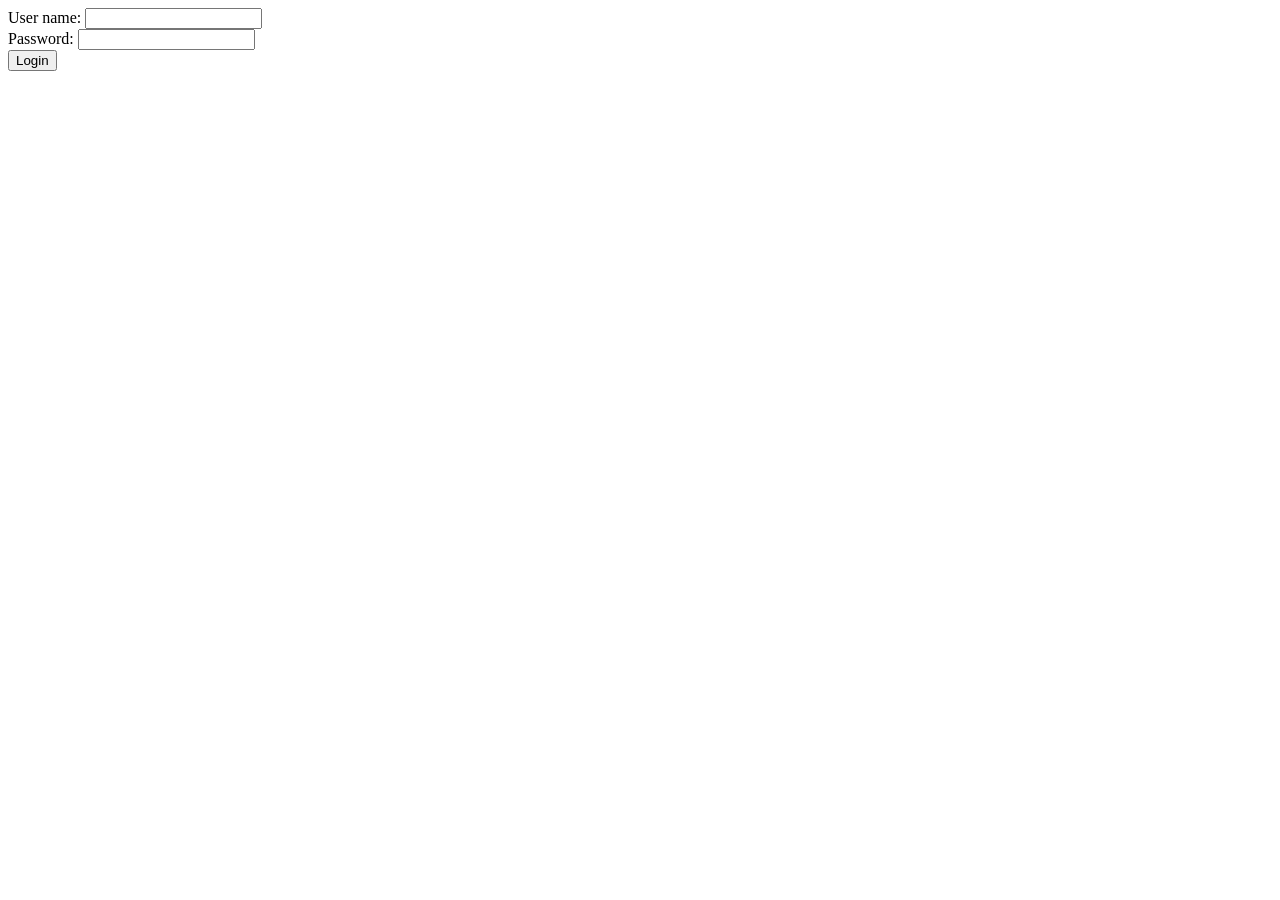
<file: easylogin/bin/main/templates/index.html>
<!DOCTYPE html>
<html xmlns:th="http://www.thymeleaf.org">
<head>
<meta charset="UTF-8"/>
<title>Insert title here</title>
</head>
<body>

<form name="loginForm" action="/login">
	<div>
		<span>User name:</span>
		<input type="text" name="userName" />
	</div>
	
	<div>
		<span>Password:</span>
		<input type="password" name="password" />
	</div>
	
	<button type="submit">Login</button>
</form>

</body>
</html>
</file>
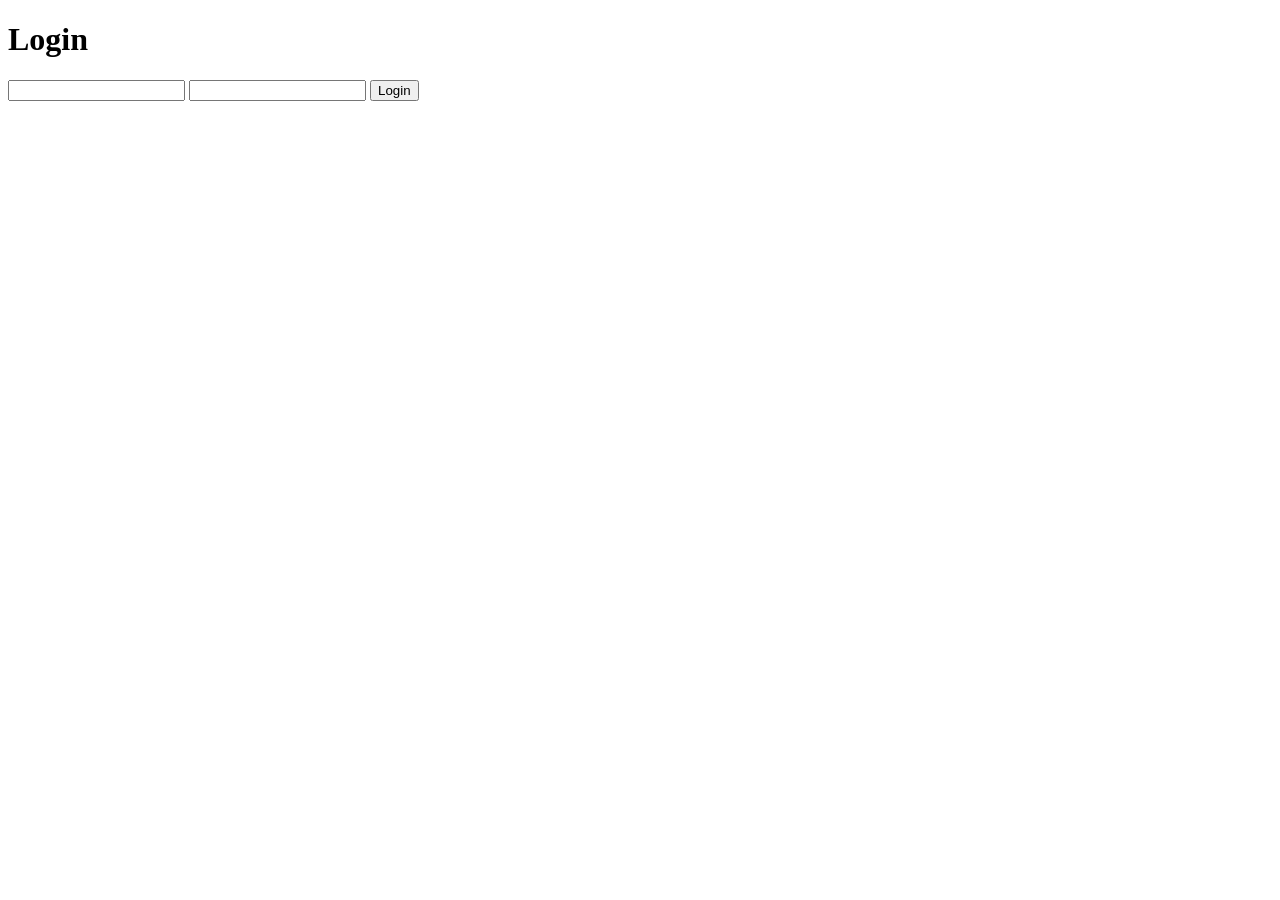
<file: study/bin/main/templates/index.html>
<!DOCTYPE html>
<html>
<head>
<meta charset="UTF-8"/>
<title>Login</title>
</head>
<body>

<h1>Login</h1>
<form action="./login">
	<input type="text" name="userName"/>
	<input type="password" name="password"/>
	<button type="submit">Login</button>
</form>

</body>
</html>
</file>
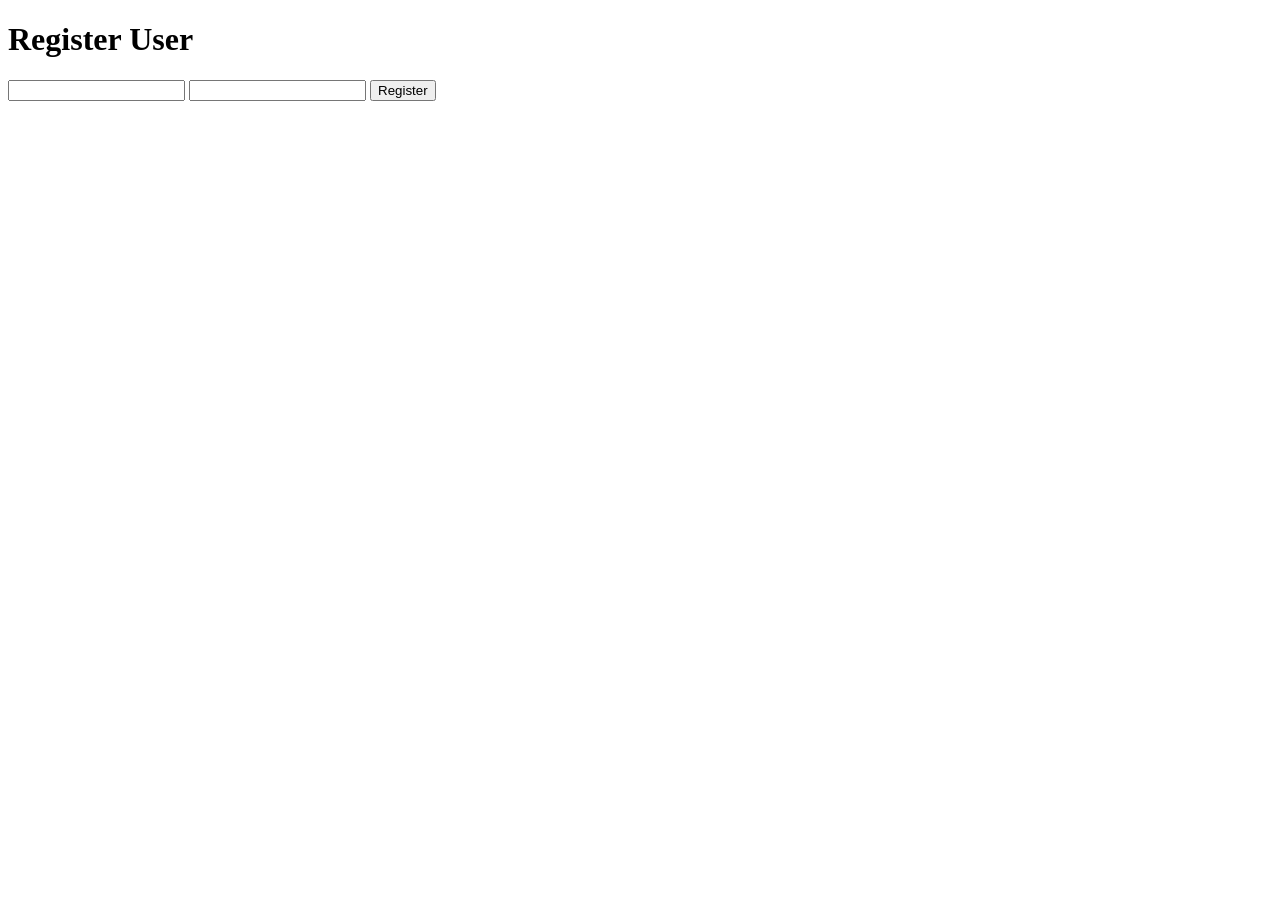
<file: study/bin/main/templates/userindex.html>
<!DOCTYPE html>
<html>
<head>
<meta charset="UTF-8"/>
<title>Register User</title>
</head>
<body>

<h1>Register User</h1>
<form action="./register" method="post">
	<input type="text" name="userName"/>
	<input type="password" name="password">
	<button type="submit">Register</button>

</form>

</body>
</html>
</file>
